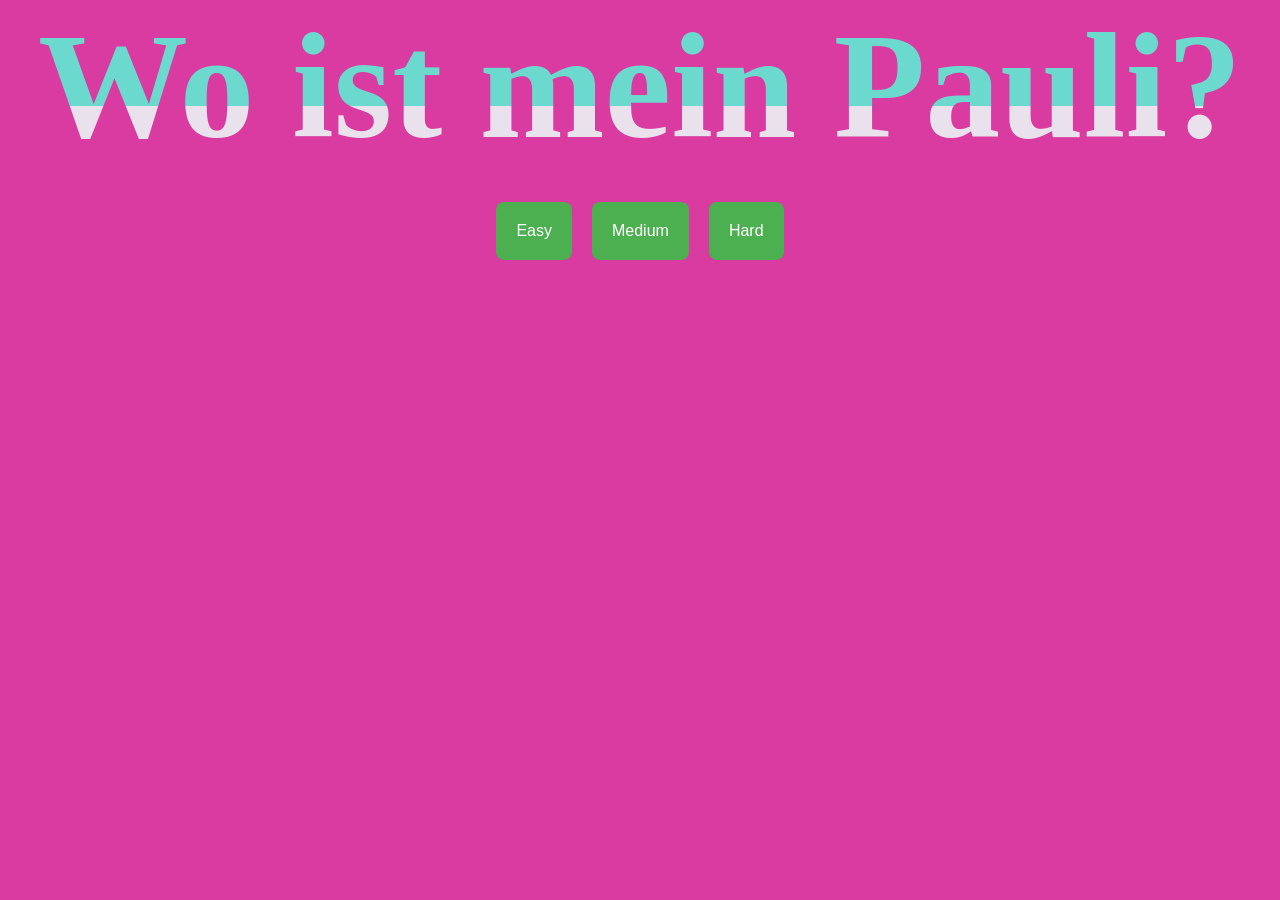
<file: index.html>
<!DOCTYPE html>
<html lang="en">
	<head>
		<link rel="stylesheet" href="style.css" />
		<script src="app.js" async></script>
		<meta charset="UTF-8" />
		<meta name="viewport" content="width=device-width, initial-scale=1.0" />
		<title>Paulina</title>
	</head>
	<body id="body">
    <audio src="109662__grunz__success.wav" id='success-tune'></audio>
    <audio src="457751__tissman__fail5.wav" id='fail-tune'></audio>
		<div id="entrance">
			<h1 id="title" class="visible header">Wo ist mein Pauli?</h1>

			<div class="level-choice">
				<button class="btn" id="btn-easy" onclick="createTable(3)">Easy</button>
				<button class="btn" id="btn-medium" onclick="createTable(5)">
					Medium
				</button>
				<button class="btn" id="btn-hard" onclick="createTable(10)">
					Hard
				</button>
			</div>

			<div class="overlay"></div>
		</div>

		<img
			onclick="catchingMole()"
			class="unvisible"
			id="mole"
			src="./paulina.png"
			alt=""
		/>
		<div class="overlayTable" id="game-over">
			GAME OVER!
		</div>

		<div id="table-container" class="unvisible">
			<div id="highest-score"><span>your record is:</span><span id='high-score'></span></div>

			<table id="table-main"></table>
		</div>
		<div id="player-scales" dir="rtl" class="unvisible">
			<div class="scale_host">
				<span>successes:</span>
				<span id="success"></span>
			</div>
			<br />
			<div class="scale_host">
				<span>fails:</span>
				<span id="fails"></span>
			</div>
		</div>
	</body>
</html>
</file>
<file: style.css>
* {
	margin: 0;
	padding: 0;
	box-sizing: border-box;
}

#table-container {
	position: relative;
	z-index: 1000;
}

#highest-score {
	z-index: 2000;
	position: relative;
	font-size: x-large;
}

.mole {
	width: 100%;
	height: 100%;
	display: block;
}

#body {
	z-index: -3;
	background-color: lightgreen;
	padding-left: 20px;
	padding-right: 20px;
}

#player-scales {
	direction: ltr;
}
#table-main {
	margin: auto;
	margin-top: 50px;
}

table {
	width: 42%;
	z-index: -2;
	background-color: white;
	border-radius: 61px;
}

.level-choice {
	opacity: 0; /* Start with the element hidden */
  animation: appearAnimation 2s ease-in-out 1.5s forwards;
	display: flex;
	justify-content: center;
	margin-top: 20px;
	position: relative;
	z-index: 5;
}
td {
	border: solid 4px lightgreen;
	height: 150px;
	width: 150px;
}

tr {
	border: solid 4px lightgreen;
}

.btn {
	cursor: pointer;
	transition: all 6s linear 0s;
	background-color: #4caf50;
	border: none;
	color: white;
	padding: 20px;
	text-align: center;
	text-decoration: none;
	display: inline-block;
	font-size: 16px;
	margin: 10px 10px;
	border-radius: 8px;
	z-index: 8;
}

.visible {
	display: block;
}

.unvisible {
	display: none;
}

.header {
	text-align: center;
}


:root {
	--primary-color: #6cd9ce;
	--secondary-color: #d93ba1;
	--complimentary-color: #2e2473;
}

.container {
	min-height: 100vh;
	position: relative;
	width: 100vw;
	display: flex;
	background-color: var(--complimentary-color);
	justify-content: center;
	align-items: center;
	font-family: -apple-system, BlinkMacSystemFont, 'Segoe UI', Roboto, Oxygen,
		Ubuntu, Cantarell, 'Open Sans', 'Helvetica Neue', sans-serif;
	position: relative;
}

h1 {
	font-size: 150px;
	color: var(--primary-color);
	transform: translateY(-600px);
	animation: 0.5s slideIn ease-in-out forwards 1s;
	z-index: 10;
	opacity: 0;
	position: relative;
}


h1::after{
		content: '';
		height: 76px;
		background-color: var(--secondary-color);
		position: absolute;
		bottom: -10px;
		left: -20px; /* Adjust left and right values as needed */
		right: -20px;
		animation: 2.5s underline ease-in-out forwards 1s;
		mix-blend-mode: screen;
}

.overlay {
	position: absolute;
	width: 100%;
	top: 0;
	bottom: 0;
	opacity: 0;
	left: 0;
	right: 0;
	background-color: var(--secondary-color);
	transform: scale(0.5);
	animation: 0.5s slideIn ease-in-out forwards, 1s skewBg ease-in-out;
	z-index: 1;
}
@keyframes skewBg {
	0% {
		transform: scale(0.5);
	}
	100% {
		transform: scale(1);
	}
}

@keyframes underline {
	from {
	  width: 0;
	  opacity: 0;
	}
	to {
	  width: calc(100% + 20px); /* Adjust the width calculation as needed */
	  opacity: 1;
	}
  }


@keyframes appearAnimation {
100%{
	opacity: 1;
}	
}

@keyframes slideIn {
	100% {
		transform: translateY(0px);
		opacity: 1;
	}
}

.overlayTable {
	width: 100%;
	height: 100%;
	background-color: rgba(0, 0, 0, 0.5);

	display: none;
	position: fixed;

	padding: 26px;
	font-size: 202px;
	text-align: center;
  user-select: none;
	z-index: 100;

	font-family: fantasy;
}

#game-over-text {
	text-align-last: center;
	margin-top: 200px;
	font-size: xxx-large;
  z-index: 1000;
  user-select: none;
}

.scale_host {
	position: relative;
	width: 220px;
	height: 40px;
	text-align: center;
	color: rebeccapurple;
	text-decoration: none;
	line-height: 43px;
	font-family: 'Oswald', Helvetica;
	display: block;
	margin: 15px;
	border: solid;
	border-radius: 22px;
	background-color: burlywood;
}

@media screen and (max-width: 600px) {
	h1 {
		font-size: 66px
	}

	td {
		height: 100px;
	}
	table {
		width: 80%;
		height: 70vh;
	}

	#player-scales {
		display: flex;
	}

	#btn-hard {
		pointer-events: none;
		background-color: gray;
	}
	
}
</file>
